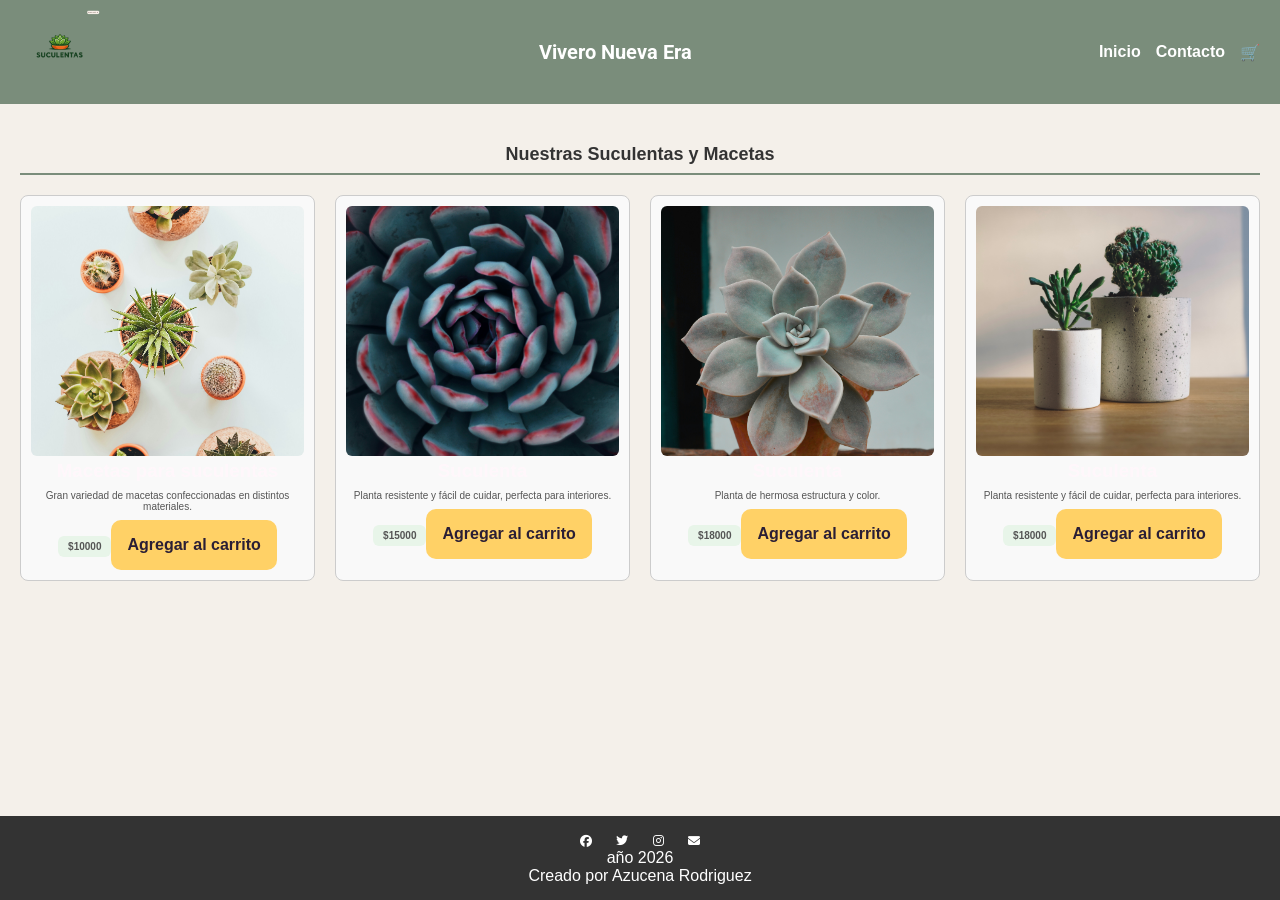
<file: index.html>
<!DOCTYPE html>                         
<html lang="en">
<head>
    <meta charset="UTF-8">
    <meta name="viewport" content="width=device-width, initial-scale=1.0">
     <link href="https://fonts.googleapis.com/css2?family=Roboto:wght@400;700&display=swap" rel="stylesheet">
    <link rel="stylesheet" href="https://cdnjs.cloudflare.com/ajax/libs/font-awesome/6.4.0/css/all.min.css">
    
    <link rel="stylesheet"  href="./css/styles.css"> <!--tuve que sacarle los puntos porque no lo tomaba githubpages-->
    <title>Primera pagina</title>
</head>
<body>
    <header>
        
     <div class="div-logo">
        <a class="logo" href="./index.html"> <img src="./img/logopl.png" alt="Logo del vivero" class="logo"></a>
      </div>
     <h1 class="titulo-home text-secondary">Vivero Nueva Era</h1>

    <nav>
        <ul>
        <li><a href="../index.html">Inicio</a></li>
        <li><a href="../pages/contacto.html">Contacto</a></li>
         <li><a href="../pages/carrito.html" class="carrito-icono"
              >🛒<span id="contador-carrito"></span></a></li>
    
        
        </ul>
    </nav>
    </header>
<main>
    
     <section class="contenedor">
     <h2 class="comentario">Nuestras Suculentas y Macetas</h2>
     <div id="contenedor-tarjeta" class="contenedor-tarjeta">
   <!-- <article class="planta">
        <img src="./img/muchasmacetas.jpg "alt="plantas">
        <h3>Macetas para suculentas</h3>
        <p>Gran variedad de  macetas confeccionadas en distintos materiales .</p>
        <p class="precio">Cada una $10000 </p>
        <button class="btn bg secondary text-dark">Agregar</button>
      </article>
        <article class="planta">
       <img src="img/plantaazul.jpg" alt="planta azul">
        <h3>Suculenta</h3>
        <p>Planta resistente y fácil de cuidar, perfecta para interiores.</p>
        <p class="precio">Cada una $15000 </p>
        <button class="btn bg secondary text-dark">Agregar</button>

      </article>

      <article class="planta">
         <img src="img/macetaplanta.jpg" alt="Suculenta">
        <h3>Suculenta </h3>
        <p>Planta de hermosa estructura y color .</p> 
         <p class="precio">Cada una $18000 </p>
         <button class="btn bg secondary text-dark">Agregar</button>
      </article> 
      <article class="planta">
        <img src="img/suculentamaceta.jpg" alt="maceta">
        <h3>Suculenta</h3>
        <p>Planta resistente y fácil de cuidar, perfecta para interiores.</p>
        <p class="precio">Cada una $18000 </p>
        <button class="btn bg secondary text-dark">Agregar</button>

      </article>-->


    </div>
  </section>
</main>
    <footer>
      <nav>
        
   <div class="footer-icons">
    <a href="https://facebook.com" target="_blank"><i class="fa-brands fa-facebook"></i></a>
    <a href="https://twitter.com" target="_blank"><i class="fa-brands fa-twitter"></i></a>
    <a href="https://instagram.com" target="_blank"><i class="fa-brands fa-instagram"></i></a>
    <a href="mailto:info@misitio.com"><i class="fa-solid fa-envelope"></i></a>
  </div>

    <p>año 2026</p>
    <p>Creado por Azucena Rodriguez</p>

      </nav>
    </footer>
    <script src="./js/index.js" type= "module"></script>
</body>
</html
</file>
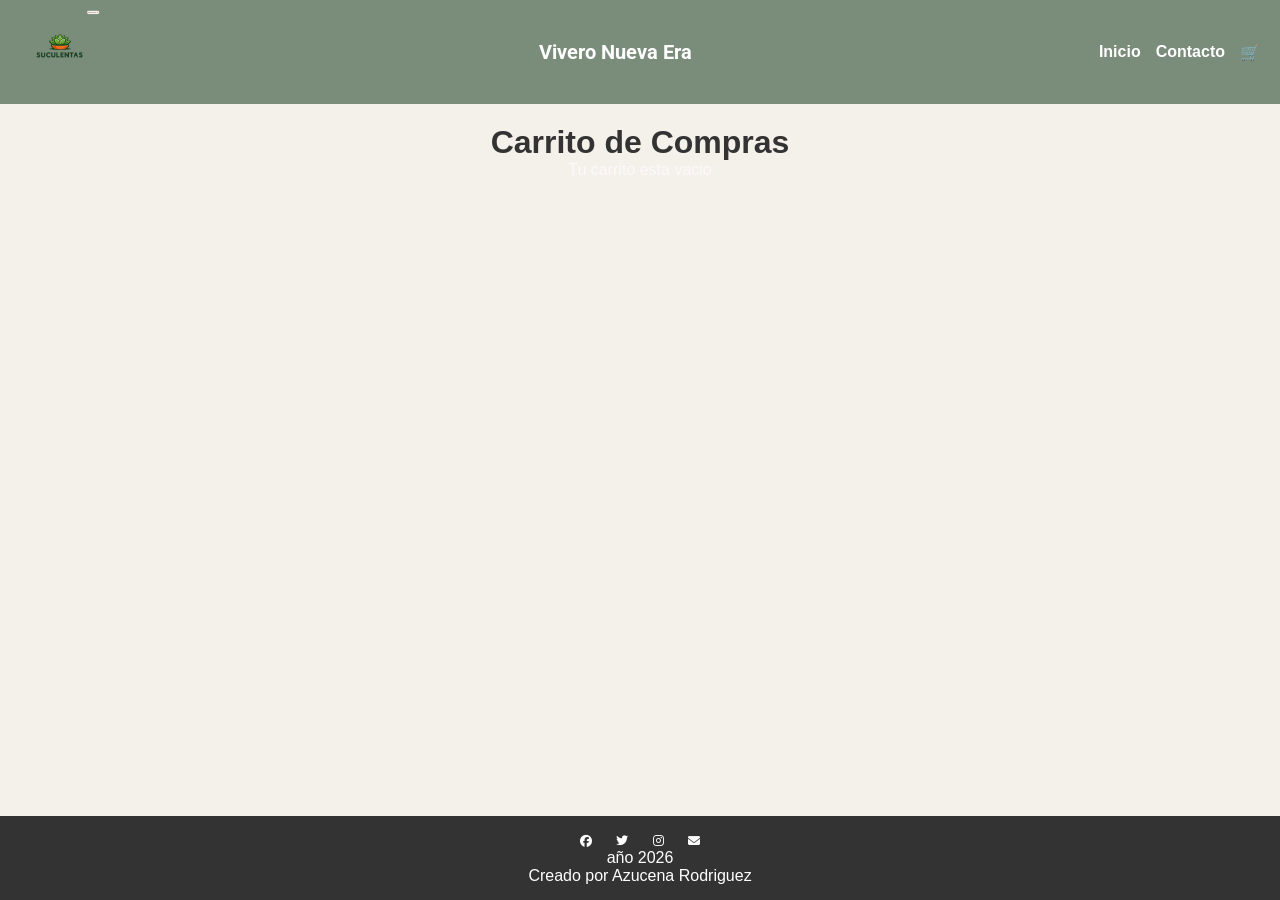
<file: pages/carrito.html>
<!DOCTYPE html>
<html lang="en">
<head>
    <meta charset="UTF-8">
    <meta name="viewport" content="width=device-width, initial-scale=1.0">
     <link href="https://fonts.googleapis.com/css2?family=Roboto:wght@400;700&display=swap" rel="stylesheet">
    <link rel="stylesheet" href="https://cdnjs.cloudflare.com/ajax/libs/font-awesome/6.4.0/css/all.min.css">
    
    <link rel="stylesheet"  href="../css/styles.css"> <!--tuve que sacarle los puntos porque no lo tomaba githubpages-->
    <title>Primera pagina</title>
</head>
<body>
      <header>
        
     <div class="div-logo">
        <a class="logo" href="../index.html"> <img src="../img/logopl.png" alt="Logo del vivero" class="logo"></a>
      </div>
     <h1 class="titulo-home text-secondary">Vivero Nueva Era</h1>

    <nav>
        <ul>
        <li><a href="../index.html">Inicio</a></li>
        <li><a href="../pages/contacto.html">Contacto</a></li>
        <li><a href="../pages/carrito.html" class="carrito-icono"
              >🛒<span id="contador-carrito"></span></a></li>
    
        
        </ul>
    </nav>
    </header>
    <main> 
        <h1>Carrito de Compras</h1>
        <section id="contenedor-carrito" class="contenedor-tarjetas"></section>
        <div id="acciones-carrito" class="acciones-carrito"></div>
        <section id="resumen-carrito"></section>
    </main>
    
    
   <footer>
      <nav>
        
   <div class="footer-icons">
    <a href="https://facebook.com" target="_blank"><i class="fa-brands fa-facebook"></i></a>
    <a href="https://twitter.com" target="_blank"><i class="fa-brands fa-twitter"></i></a>
    <a href="https://instagram.com" target="_blank"><i class="fa-brands fa-instagram"></i></a>
    <a href="mailto:info@misitio.com"><i class="fa-solid fa-envelope"></i></a>
  </div>

    <p>año 2026</p>
    <p>Creado por Azucena Rodriguez</p>

      </nav>
    </footer>
     <script src="../js/carrito.js" type= "module"></script>
</body>
</html>
</file>
<file: css/styles.css>
*{ margin: 0;
   padding: 0;
   box-sizing: border-box;

}
html{
  font-size: 62.5%;
}

body{
  background-color: #F4F0EA;
  font-family: "Poppins", sans-serif;
  font-size: 1.6rem;
  color: #fff7fb;
  display: flex;
  flex-direction: column;
  min-height: 100vh;

}/* === HEADER === */
header {
  display: grid; /* usamos grid para organizar logo | título | nav */
  grid-template-columns: 150px 1fr 200px; /* logo fijo | título flexible | nav fijo */
  align-items: center; /* centra verticalmente los elementos */
  padding: 10px 20px;
  background-color: #7A8D7B; /* color de fondo verde suave */
}

/* Logo a la izquierda */
.div-logo img {
  width: 80px;   /* tamaño del logo */
  height: auto;  /* mantiene proporción */
}

/* Título centrado */
.titulo-home {
  text-align: center; /* centra el texto en su columna */
  margin: 0;          /* quita márgenes extra */
  font-family: 'Roboto', sans-serif;
  font-size: 2rem;
  font-weight: bold;
  color: #fff;        /* blanco para contraste */
}

/* Nav a la derecha */
nav ul {
  list-style: none;   /* quita viñetas */
  display: flex;      /* organiza los links en fila */
  gap: 15px;          /* espacio entre links */
  justify-content: flex-end; /* empuja todo a la derecha */
  margin: 0;
  padding: 0;
}

nav a {
  text-decoration: none; /* quita subrayado */
  color: #fff;           /* blanco para contraste */
  font-weight: 700;
}

/* --- MAIN --- */
main {
  flex: 1;
  display: flex;          /* usamos flexbox */
  flex-direction: column; /* organiza secciones en columna */
  align-items: center;    /* centra horizontalmente */
  flex-wrap: wrap; 
  padding: 20px;
}
h2 {
  font-size: 1.8rem;
  text-align: center;
  margin:20px 0 ;
  border-bottom: 2px solid #7A8D7B;;
  color: #333;
  padding-bottom: 8px;
}
.planta p {
  font-size: 1rem;
  color: #555;
  text-align: center;
  margin: 8px 0;
}/*ESTILO PARA LOS PRECIOS */
.precio {
  font-size: 1.1rem;        /* un poco más grande que el texto normal */
  font-weight: bold;        /* en negrita para destacar */
  color: #2E7D32;           /* verde intenso, asociado a naturaleza y positivo */
  background-color: #E8F5E9;/* fondo verde muy claro para resaltar */
  padding: 5px 10px;        /* espacio interno alrededor del texto */
  border-radius: 6px;       /* esquinas redondeadas */
  display: inline-block;    /* se comporta como bloque pequeño */
  margin-top: 8px;          /* separación respecto al párrafo anterior */
}


/* Galería de plantas */
.contenedor-tarjeta{
  display: flex;          /* organiza artículos en fila */
  flex-wrap: wrap;        /* permite que bajen a otra línea si no entran */
  gap: 20px;              /* espacio entre artículos */
  justify-content: center;/* centra la galería */
}

.planta {
  flex: 1 1 250px;        /* cada artículo ocupa mínimo 250px y se adapta */
  border: 1px solid #ccc; /* borde suave */
  border-radius: 8px;
  padding: 10px;
  text-align: center;
  background-color: #f9f9f9;

}


.planta img {
  width: 100%;              /* ocupa todo el ancho de la card */
  height: 250px;            /* altura fija para todas */
  object-fit: cover;        /* recorta manteniendo proporción */
  border-radius: 6px;       /* esquinas redondeadas */
}


/* Botones */
.btn {
  padding: 8px 12px;
  border: none;
  border-radius: 4px;
  cursor: pointer;
}

.bg-secondary {
  background-color: #7A8D7B; /* verde suave */
}

.text-dark {
  color: #fff; /* texto blanco */
}

       /*FOOTER */
    
footer {
  background-color: #333;
  color: #fff;
  text-align: center;
  padding: 15px;
}

.footer-icons a {
  color: #fff;
  margin: 0 10px;
  font-size: 1.2rem;
}

.footer-icons a:hover {
  color: #ff9800;   /* Color al pasar el mouse */
}
/*----------------------------------------------------------------------------------------------------------------------------------------*/
              /*contacto*/
  #contacto {
  padding: 20px;
  background-color: #f0f0f0;
  border-radius: 8px;
  margin: 20px;
}

#contacto , h1 {
  text-align: center;
  color: #333;
}

form {
  display: flex;
  flex-direction: column;
  gap: 10px;
}

label {
  font-weight: bold;
}

input, textarea {
  padding: 8px;
  border: 1px solid #ccc;
  border-radius: 4px;
}

button {
  background-color: #4CAF50;
  color: white;
  padding: 10px;
  border: none;
  border-radius: 4px;
  cursor: pointer;
}

button:hover {
  background-color: #45a049;
}
    /*  ----------------------------------------------------------------------------------*/
           /* carrito*/
          /* -------------------------------------------------------*/

 #carrito{
  padding: 20px;
  background-color: #f0f0f0;
  border-radius: 8px;
  margin: 20px;
 }
 
#carrito h1 {
  text-align: center;
  color: #333;
}
.card {
  max-width: 300px;
  border: 1px solid #ccc;
  border-radius: 8px;
  padding: 10px;
  margin: 10px;
  background-color: #f9f9f9;
  text-align: center;
}

.card img {
  width: 100%;
  height: 250px;
  object-fit: cover;
  border-radius: 6px;
}
#contenedor-carrito {
  display: flex;
  flex-wrap: wrap;
  gap: 20px;
  justify-content: center;
}
.btn {
  background: #ffd166;
  color: #2a1e35;
  border: none;
  font-size: 1.6rem;
  font-weight: bold;
  padding: 1.6rem;
  border-radius: 1rem;
}

.btn-eliminar-carrito {
  background-color: #96e095;
  border: 2px solid #6ad21f;
}
.btn-vaciar-carrito {
  background-color: #f7bb2b;
  color: #1d1a20;
}
.btn-vaciar-carrito:hover {
  background-color: #e0aa24;
}
</file>
